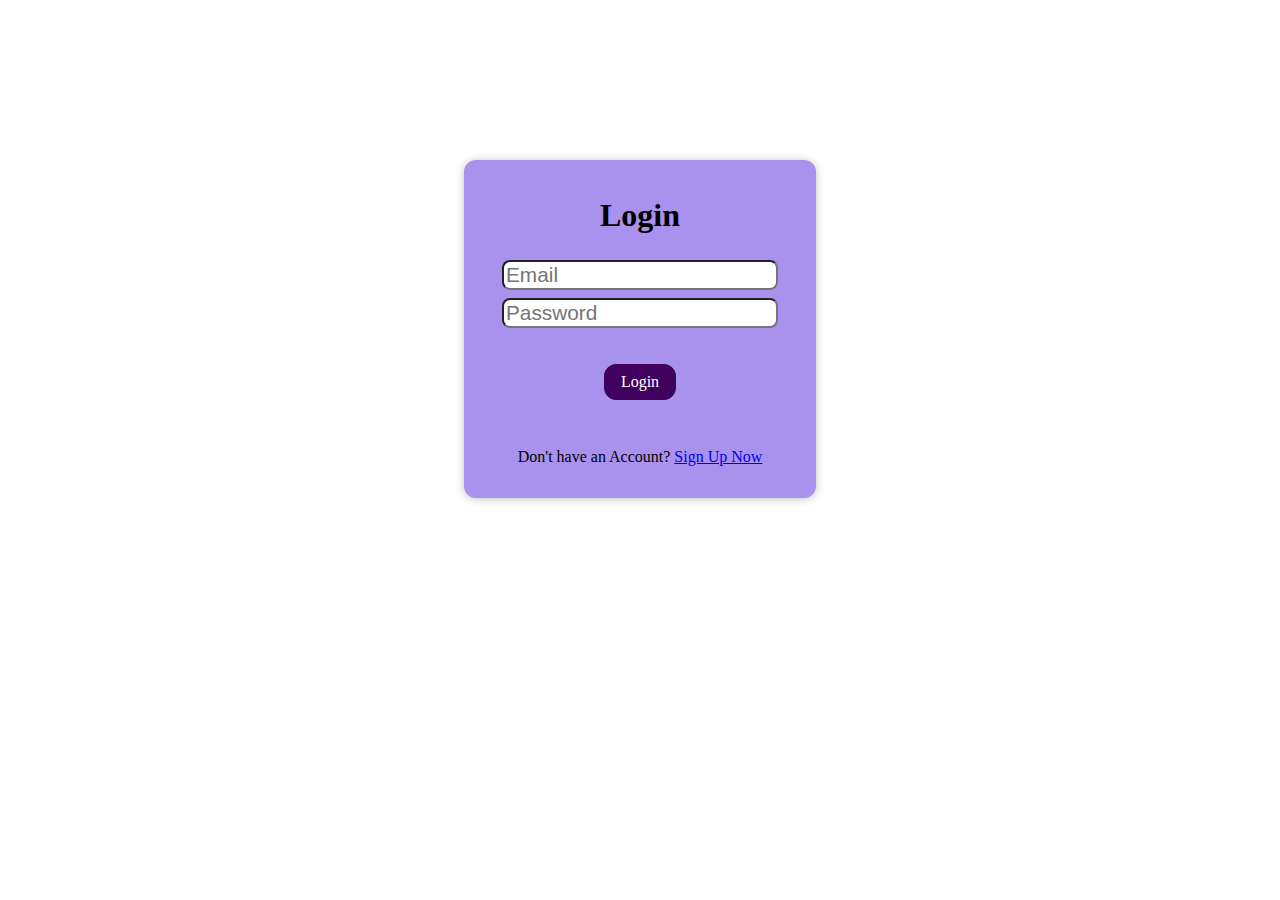
<file: login.html>
<!DOCTYPE html>
<html lang="en">
  <head>
    <meta charset="UTF-8" />
    <meta name="viewport" content="width=device-width, initial-scale=1.0" />
    <title>Login</title>
    <link rel="stylesheet" href="auth-style.css" />
  </head>
  <body>
    <div class="container">
      <form id="loginForm" class="form">
        <h1>Login</h1>
        <input
          type="email"
          id="loginEmail"
          placeholder="Email"
          required
        /><br />
        <input
          type="password"
          id="loginPassword"
          placeholder="Password"
          required
        /><br />
        <button type="submit">Login</button>
        <p>Don't have an Account? <a href="signup.html">Sign Up Now</a></p>
        <div id="loginError" class="error-message"></div>
      </form>
    </div>
    <script src="login.js"></script>
  </body>
</html>
</file>
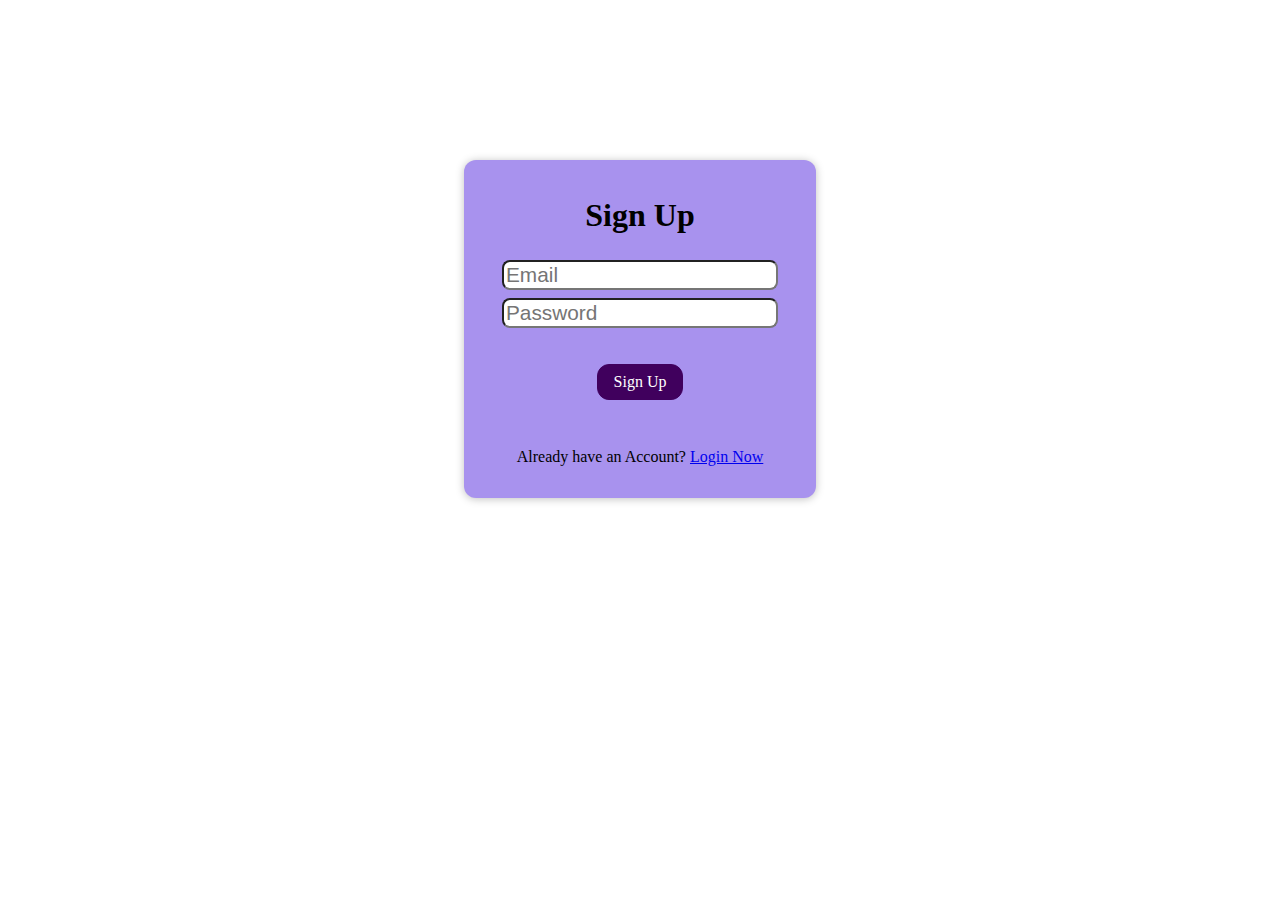
<file: signup.html>
<!DOCTYPE html>
<html lang="en">
  <head>
    <meta charset="UTF-8" />
    <meta name="viewport" content="width=device-width, initial-scale=1.0" />
    <title>Sign Up</title>
    <link rel="stylesheet" href="auth-style.css" />
  </head>
  <body>
    <div class="container">
      <form id="signupForm" class="form">
        <h1>Sign Up</h1>
        <input
          type="email"
          id="signupEmail"
          placeholder="Email"
          required
        /><br />
        <input
          type="password"
          id="signupPassword"
          placeholder="Password"
          required
        /><br />
        <button type="submit">Sign Up</button>
        <p>Already have an Account? <a href="login.html">Login Now</a></p>
        <div id="signupError" class="error-message"></div>
      </form>
    </div>
    <script src="signup.js"></script>
  </body>
</html>
</file>
<file: auth-style.css>
.form {
  text-align: center;
  background-color: #a892ee;
  padding: 1rem;
  margin: 2rem auto;
  margin-top: 10rem;
  width: 20rem;
  max-width: 95%;
  border-radius: 12px;
  box-shadow: 0 1px 8px rgba(0, 0, 0, 0.25);
}

.form h2 {
  margin-top: 2rem;
  margin-bottom: 2rem;
}

.form input {
  font-size: 1.3rem;
  margin: 0.25rem;
  border-radius: 0.5rem;
}

.form button {
  font: inherit;
  cursor: pointer;
  padding: 0.5rem 1rem;
  border: 1px solid #40005d;
  background-color: #40005d;
  color: white;
  border-radius: 12px;
  margin-top: 2rem;
  margin-bottom: 2rem;
}

.form button:hover,
.form button:active {
  background-color: #510674;
  border-color: #510674;
}

.form button.alternative {
  color: #220131;
  border-color: transparent;
  background-color: transparent;
}

.form button.alternative:hover,
.form button.alternative:active {
  background-color: #ddb3f8;
}
</file>
